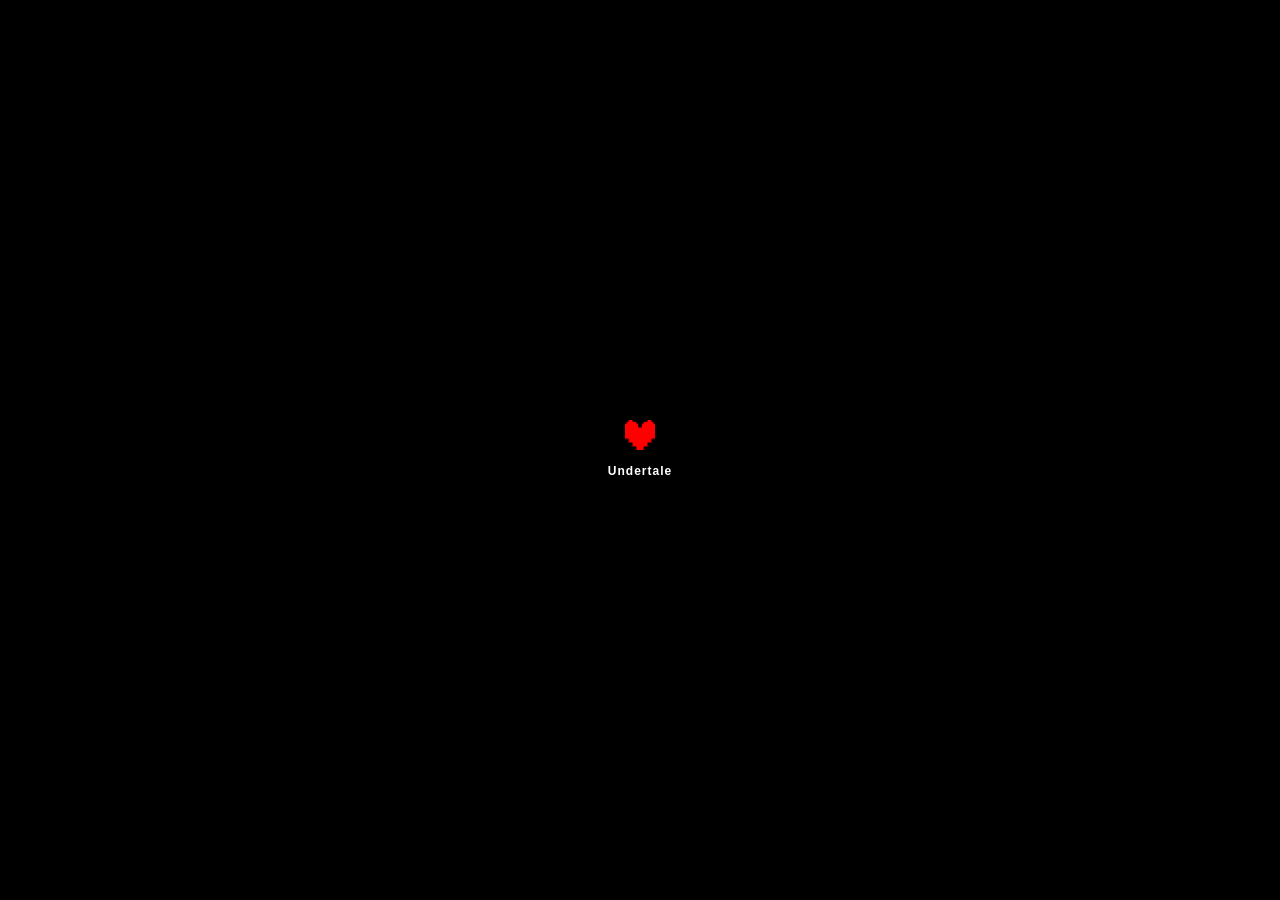
<file: index.html>
<!DOCTYPE html>

<html lang="en">
    <head>
        <meta charset="utf-8">
        <meta name="viewport" content="width=device-width, initial-scale=1">
        <link href="https://cdn.jsdelivr.net/npm/bootstrap@5.3.8/dist/css/bootstrap.min.css" rel="stylesheet" integrity="sha384-sRIl4kxILFvY47J16cr9ZwB07vP4J8+LH7qKQnuqkuIAvNWLzeN8tE5YBujZqJLB" crossorigin="anonymous">
        <link href="styles/main.css" rel="stylesheet">
        <link href="styles.css" rel="stylesheet">
        <script src="https://cdn.jsdelivr.net/npm/bootstrap@5.3.8/dist/js/bootstrap.bundle.min.js" integrity="sha384-FKyoEForCGlyvwx9Hj09JcYn3nv7wiPVlz7YYwJrWVcXK/BmnVDxM+D2scQbITxI" crossorigin="anonymous"></script>
        <title>Undertale</title>
    </head>
    <body>
        <div class="game-icon">
            <a href="draft.html">
                <img src="images/determination.png" alt="Undertale">
            </a>
            <div class="game-name">Undertale</div>
        </div>
        <p class="visually-hidden">Bootstrap element to meet problem criteria</p>
    </body>
</html>
</file>
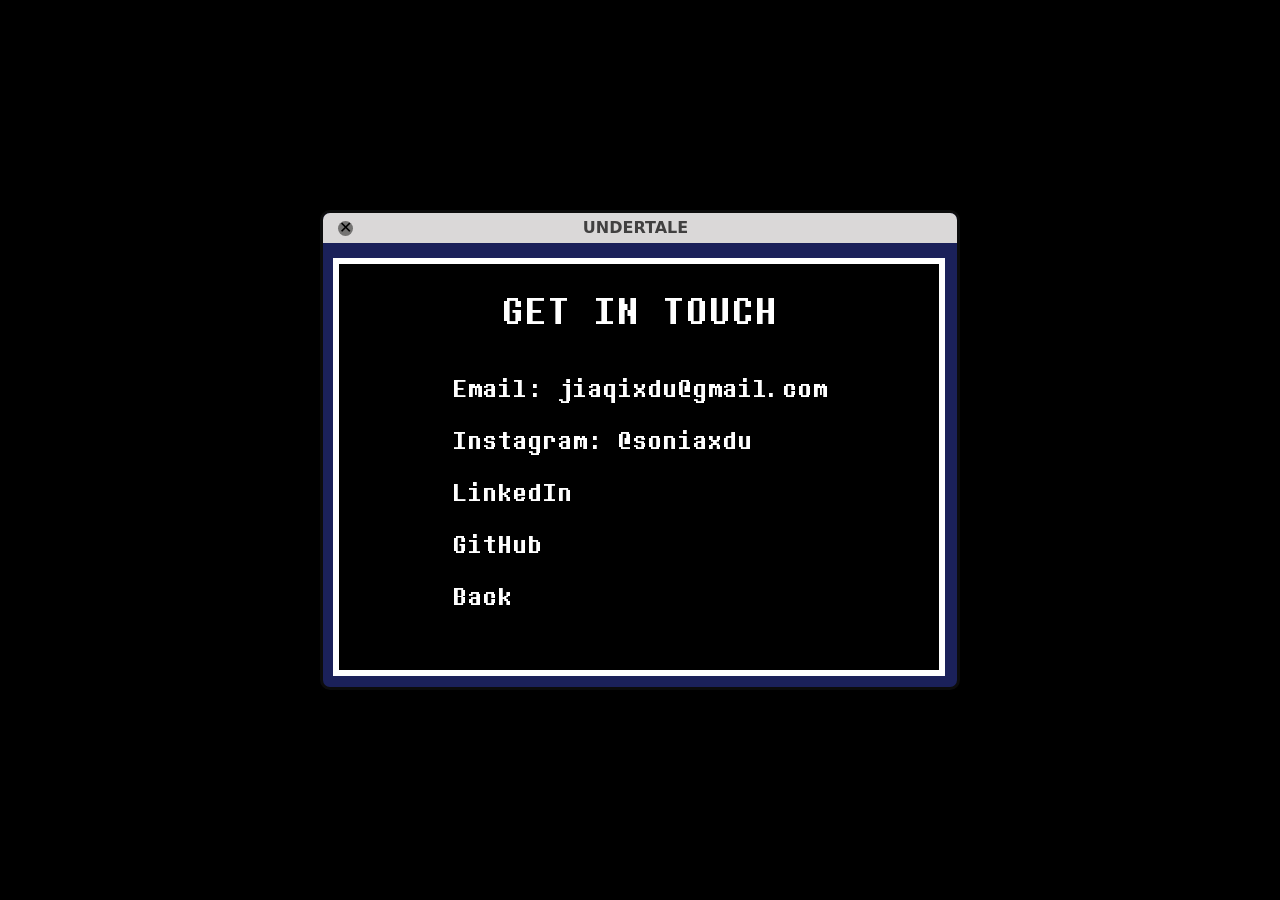
<file: contact-info.html>
<!DOCTYPE html>

<html lang="en">
    <head>
        <meta charset="utf-8">
        <meta name="viewport" content="width=device-width, initial-scale=1">
        <link href="https://cdn.jsdelivr.net/npm/bootstrap@5.3.8/dist/css/bootstrap.min.css" rel="stylesheet" integrity="sha384-sRIl4kxILFvY47J16cr9ZwB07vP4J8+LH7qKQnuqkuIAvNWLzeN8tE5YBujZqJLB" crossorigin="anonymous">
        <link href="styles/general.css" rel="stylesheet">
        <link href="styles/contact-info.css" rel="stylesheet">
        <script src="https://cdn.jsdelivr.net/npm/bootstrap@5.3.8/dist/js/bootstrap.bundle.min.js" integrity="sha384-FKyoEForCGlyvwx9Hj09JcYn3nv7wiPVlz7YYwJrWVcXK/BmnVDxM+D2scQbITxI" crossorigin="anonymous"></script>
        <title>Contact Information</title>
    </head>
    <body>
        <div class="game-window">
            <header class="game-header">
                UNDERTALE
                <a href="index.html" class="close-button">&#10005;</a>
            </header>

            <div class="menu">
                <div class="title">GET IN TOUCH</div>
                <div class="menu-grid">
                    <a href="mailto:jiaqixdu@gmail.com" class="menu-item">
                        Email: jiaqixdu@gmail.com
                        <div class="determination">
                            <img src="images/determination.png" alt="Determination">
                        </div>
                    </a>

                    <a href="https://www.instagram.com/soniaxdu/" target="_blank" rel="noopener noreferrer" class="menu-item">
                        Instagram: @soniaxdu
                        <div class="determination">
                            <img src="images/determination.png" alt="Determination">
                        </div>
                    </a>

                    <a href="https://www.linkedin.com/in/jiaqi-du-b213833b4/" target="_blank" rel="noopener noreferrer" class="menu-item">
                        LinkedIn
                        <div class="determination">
                            <img src="images/determination.png" alt="Determination">
                        </div>
                    </a>

                    <a href="https://github.com/jiaqidux" target="_blank" rel="noopener noreferrer" class="menu-item">
                        GitHub
                        <div class="determination">
                            <img src="images/determination.png" alt="Determination">
                        </div>
                    </a>

                    <a href="draft.html" class="menu-item">
                        Back
                        <div class="determination">
                            <img src="images/determination.png" alt="Determination">
                        </div>
                    </a>
                </div>
            </div>
        </div>
    </body>
</html>
</file>
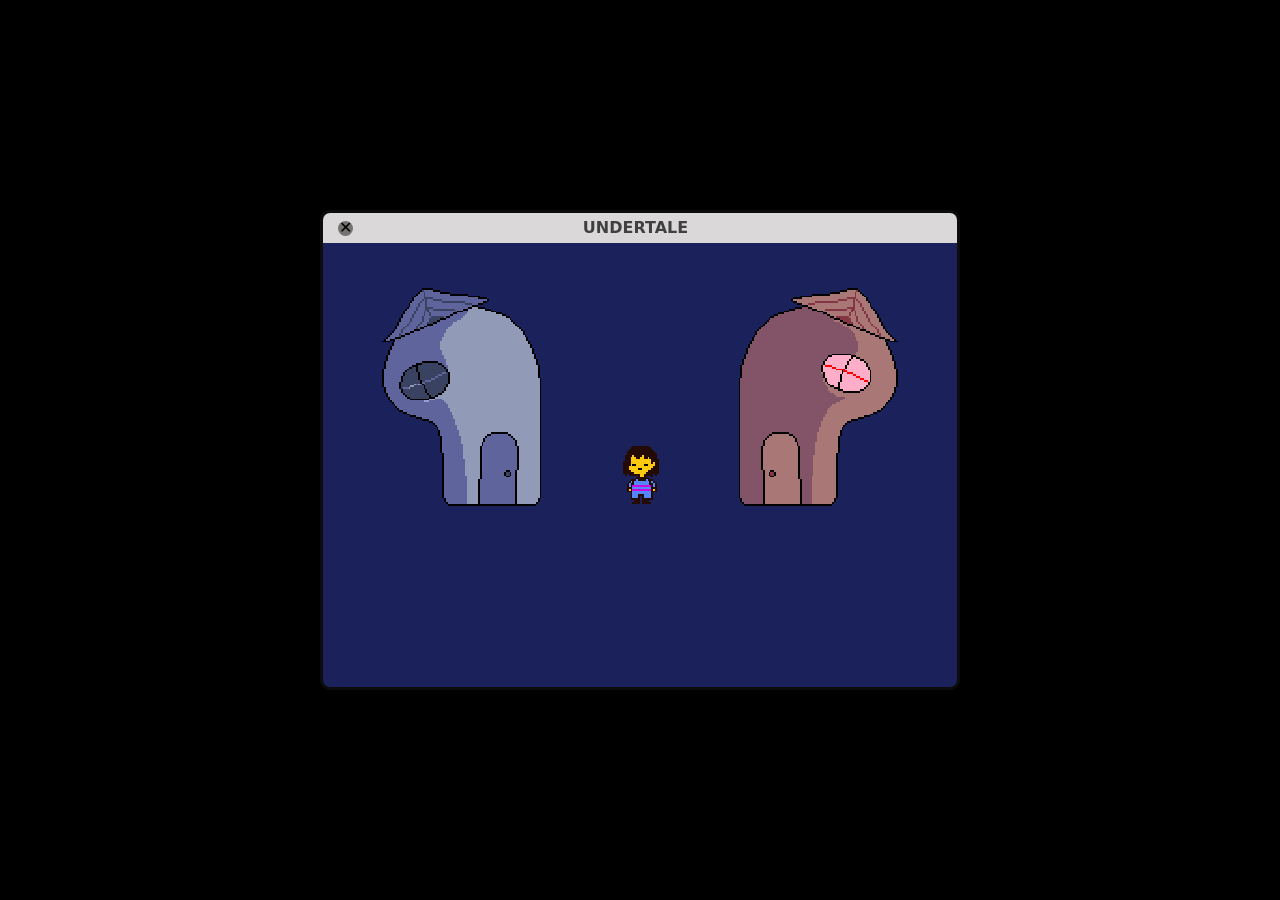
<file: draft.html>
<!DOCTYPE html>

<html lang="en">
    <head>
        <meta charset="utf-8">
        <meta name="viewport" content="width=device-width, initial-scale=1">
        <link href="https://cdn.jsdelivr.net/npm/bootstrap@5.3.8/dist/css/bootstrap.min.css" rel="stylesheet" integrity="sha384-sRIl4kxILFvY47J16cr9ZwB07vP4J8+LH7qKQnuqkuIAvNWLzeN8tE5YBujZqJLB" crossorigin="anonymous">
        <link href="styles/general.css" rel="stylesheet">
        <link href="styles/draft.css" rel="stylesheet">
        <script src="https://cdn.jsdelivr.net/npm/bootstrap@5.3.8/dist/js/bootstrap.bundle.min.js" integrity="sha384-FKyoEForCGlyvwx9Hj09JcYn3nv7wiPVlz7YYwJrWVcXK/BmnVDxM+D2scQbITxI" crossorigin="anonymous"></script>
        <title>My Website</title>
    </head>
    <body>
        <div class="game-window">
            <header class="game-header">
                UNDERTALE
                <a href="index.html" class="close-button">&#10005;</a>
            </header>

            <div class="background">
                <div class="nap-house" onclick="showTextBox('nap-text')">
                    <img src="images/nap-house.png" alt="Napstablook's house">
                </div>

                <div class="frisk" onclick="showTextBox('frisk-text')">
                    <img src="images/frisk.png" alt="Frisk">
                </div>

                <div class="met-house" onclick="showTextBox('met-text')">
                    <img src="images/met-house.png" alt="Mettaton's house">
                </div>
            </div>

            <div class="text-box hidden" id="nap-text">
                <div class="asterisk">*</div>
                <div class="text">
                    <p>Contact Information.</p>
                    <div class="button-grid">
                        <a href="contact-info.html" class="menu-button">
                            Enter
                            <div class="determination">
                                <img src="images/determination.png" alt="Determination">
                            </div>
                        </a>
                        <button class="menu-button" onclick="hideTextBox('nap-text')">
                            Leave
                            <span class="determination">
                                <img src="images/determination.png" alt="Determination">
                            </span>
                        </button>
                    </div>
                </div>
            </div>

            <div class="text-box hidden" id="frisk-text">
                <div class="asterisk">*</div>
                <div class="text">
                    <p>You meet a mysterious person</p>
                    <div class="button-grid">
                        <button class="menu-button" onclick="showTextBox('presentation-text')">
                            Greet
                            <span class="determination">
                                <img src="images/determination.png" alt="Determination">
                            </span>
                        </button>
                        <button class="menu-button" onclick="hideTextBox('frisk-text')">
                            Ignore
                        <span class="determination">
                            <img src="images/determination.png" alt="Determination">
                        </span>
                    </button>
                    </div>
                </div>
            </div>

            <div class="text-box hidden" id="presentation-text">
                <div class="asterisk">*</div>
                <div class="text">Hi! I'm Sonia. Welcome to my website!</div>
            </div>

            <div class="text-box hidden" id="met-text">
                <div class="asterisk">*</div>
                <div class="text">
                    <p>Interests/Hobbies.</p>
                    <div class="button-grid">
                        <a class="menu-button" href="hobbies.html">
                            Enter
                            <span class="determination">
                                <img src="images/determination.png" alt="Determination">
                            </span>
                        </a>
                        <button class="menu-button" onclick="hideTextBox('met-text')">
                            Leave
                            <span class="determination">
                                <img src="images/determination.png" alt="Determination">
                            </span>
                        </button>
                    </div>
                </div>
            </div>
        </div>

        <script>
            function showTextBox(id) {
                document.querySelectorAll(".text-box").forEach(function(box) {
        box.classList.add("hidden"); // Adds hidden class to all text-boxes
    });
                document.getElementById(id).classList.remove("hidden"); // Removes hidden class to id
            }

            function hideTextBox(id) {
                document.getElementById(id).classList.add("hidden");
            }
        </script>
    </body>
</html>
</file>
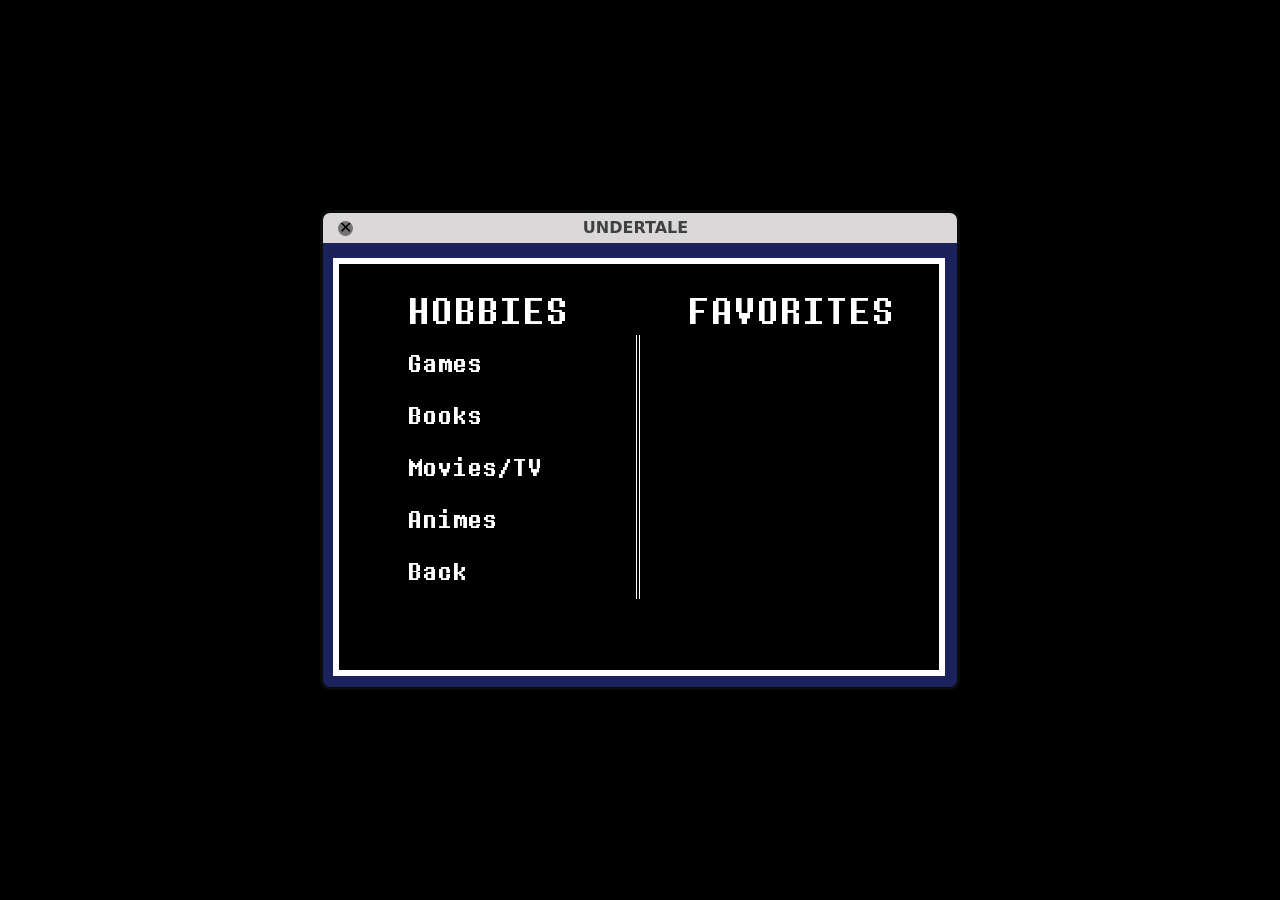
<file: hobbies.html>
<!DOCTYPE html>

<html lang="en">
    <head>
        <meta charset="utf-8">
        <meta name="viewport" content="width=device-width, initial-scale=1">
        <link href="https://cdn.jsdelivr.net/npm/bootstrap@5.3.8/dist/css/bootstrap.min.css" rel="stylesheet" integrity="sha384-sRIl4kxILFvY47J16cr9ZwB07vP4J8+LH7qKQnuqkuIAvNWLzeN8tE5YBujZqJLB" crossorigin="anonymous">
        <link href="styles/general.css" rel="stylesheet">
        <link href="styles/hobbies.css" rel="stylesheet">
        <script src="https://cdn.jsdelivr.net/npm/bootstrap@5.3.8/dist/js/bootstrap.bundle.min.js" integrity="sha384-FKyoEForCGlyvwx9Hj09JcYn3nv7wiPVlz7YYwJrWVcXK/BmnVDxM+D2scQbITxI" crossorigin="anonymous"></script>
        <title>Hobbies</title>
    </head>
    <body>
        <div class="game-window">
            <header class="game-header">
                UNDERTALE
                <a href="index.html" class="close-button">&#10005;</a>
            </header>

            <div class="background">
                <div class="menu">

                    <div class="menu-column">
                        <div class="title">HOBBIES</div>

                        <div class="hobbies-grid">
                            <button class="menu-item" onclick="showFavorites('fav-games')">
                                Games
                                 <span class="determination">
                                    <img src="images/determination.png" alt="Determination">
                                 </span>
                            </button>

                            <button class="menu-item" onclick="showFavorites('fav-books')">
                                Books
                                <span class="determination">
                                    <img src="images/determination.png" alt="Determination">
                                </span>
                            </button>

                            <button class="menu-item" onclick="showFavorites('fav-movies-tv')">
                                Movies/TV
                                <span class="determination">
                                    <img src="images/determination.png" alt="Determination">
                                </span>
                            </button>

                            <button class="menu-item" onclick="showFavorites('fav-animes')">
                                Animes
                                <span class="determination">
                                    <img src="images/determination.png" alt="Determination">
                                </span>
                            </button>

                            <a href="draft.html" class="menu-item" >
                                Back
                                <span class="determination">
                                    <img src="images/determination.png" alt="Determination">
                                </span>
                            </a>
                        </div>
                    </div>

                    <div class="menu-divider"></div>

                    <div class="menu-column">
                        <div class="title">FAVORITES</div>

                        <div class="favorites-grid hidden" id="fav-games">
                            <div><img src="images/hades.jpg" alt="Hades"></div>
                            <div><img src="images/silksong.jpg" alt="Hollow Knight: Silksong"></div>
                            <div><img src="images/totk.jpeg" alt="The Legend of Zelda: TOTK"></div>
                            <div><img src="images/undertale.JPG" alt="Undertale"></div>
                        </div>

                        <div class="favorites-grid hidden" id="fav-books">
                            <div><img src="images/tsh.jpg" alt="The Secret History"></div>
                            <div><img src="images/stormlight.jpg" alt="The Way of Kings"></div>
                            <div><img src="images/orv.jpg" alt="Omniscient Reader's Viewpoint"></div>
                            <div><img src="images/little-women.jpg" alt="Little Women"></div>
                        </div>

                        <div class="favorites-grid hidden" id="fav-movies-tv">
                            <div><img src="images/zhz.jpg" alt="Empresses in the Palace"></div>
                            <div><img src="images/interstellar.jpg" alt="Interstellar"></div>
                            <div><img src="images/schindler.JPG" alt="Schindler's List"></div>
                            <div><img src="images/dps.JPG" alt="Dead Poets Society"></div>
                        </div>

                        <div class="favorites-grid hidden" id="fav-animes">
                            <div><img src="images/kiki.jpg" alt="Kiki's Delivery Service"></div>
                            <div><img src="images/haikyuu.JPG" alt="Haikyu!"></div>
                            <div><img src="images/your-name.jpeg" alt="Your Name"></div>
                            <div><img src="images/aot.jpg" alt="Attack On Titan"></div>
                        </div>
                    </div>
                </div>
            </div>
        </div>
            <script>
                function showFavorites(id) {
                    document.querySelectorAll(".favorites-grid").forEach(function(box) {
                        box.classList.add("hidden");
                    });

                    document.getElementById(id).classList.remove("hidden");
                }
            </script>
    </body>
</html>
</file>
<file: styles/main.css>
body {
    background-color: black;
    color: white;
    margin: 0;
    display: flex;
    justify-content: center;
    align-items: center;
    font-family: Arial;
    height: 100vh;
    font-weight: bold;
}

.game-icon {
    display: flex;
    flex-direction: column;
    align-items: center;
    gap: 12px;
}

.game-icon img {
    height: 30px;
    width: auto;
}

.game-name {
    font-size: 12px;
    letter-spacing: 1px;
}
</file>
<file: styles.css>
@import url("styles/general.css");
@import url("styles/main.css");
@import url("styles/draft.css");
@import url("styles/hobbies.css");
@import url("styles/contact-info.css");

/* Simply for CS50's checker*/
.close-button {
    position: relative;
    height: 15px;
    width: 15px;
    border-radius: 15px;
    background-color: #747372;
    left:-350px;
    color: black;
    display: flex;
    justify-content: center;
    align-items: center;
    text-decoration: none;
}
</file>
<file: styles/general.css>
@font-face {
    font-family: "undertale";
    src: url('fonts/undertale-fonts.woff') format('woff');
    font-weight: normal;
    font-style: normal;
}

html, body {
    margin: 0;
    overflow-x: hidden;
    height: 100vh;
}

body {
    background-color: black;
    display: flex;
    justify-content: center;
    align-items: center;
}

.game-window {
    background-color: #1B215A;
    width: 640px;
    height: 480px;
    position: relative;
    border-radius: 10px;
    overflow: hidden;
    border-color: #0C0C0C;
    border-style: solid;
    flex-shrink: 0;
    transform: scale(min(1, calc((100vw - 20px) / 640px)));
    transform-origin: center;
}

.game-header {
    background-color: #DAD8D8;
    width: 640px;
    height: 30px;
    position: absolute;
    top: 0;
    display: flex;
    justify-content: center;
    align-items: center;
    font-weight: bold;
    color: #414040;
    text-decoration: none;
}

.close-button {
    position: relative;
    height: 15px;
    width: 15px;
    border-radius: 15px;
    background-color: #747372;
    left:-350px;
    color: black;
    display: flex;
    justify-content: center;
    align-items: center;
    text-decoration: none;
}
</file>
<file: styles/contact-info.css>
.menu {
    background-color: black;
    width: 612px;
    height: 418px;
    color: white;
    font-family: "undertale", Arial;
    font-size: 30px;
    line-height: 1.4;
    border: 6px solid white;
    position: absolute;
    top: 45px;
    bottom: 10px;
    right: 10px;
    left: 10px;
    justify-content: center;
    align-items: center;
    display: grid;
    grid-template-rows: 50px 1fr;
    padding: 20px;
}

.title {
    font-size: 45px;
    text-align: center;
}

.menu-grid {
    display: grid;
    grid-template-rows: 1fr 1fr 1fr 1fr 1fr;
}

.menu-item {
    background-color: black;
    color: white;
    border: black;
    position: relative;
    text-align: left;
    display: inline-block;
    padding: 5px 0px;
    text-decoration: none;
}

.determination img {
    position: absolute;
    height: 18px;
    left: -22px;
    top: 50%;
    transform: translateY(-50%);
    opacity: 0;
    transition: opacity 0.15s;
}

.menu-item:hover .determination img {
    opacity: 1;
}
</file>
<file: styles/draft.css>
.text-box {
    background-color: black;
    width: 584px;
    height: 144px;
    color: white;
    font-family: "undertale", Arial;
    font-size: 28px;
    line-height: 1.4;
    border: 6px solid white;
    position: absolute;
    bottom: 10px;
    left: 28px;
    right: 28px;
    display: grid;
    grid-template-columns: 50px 1fr;
    padding: 8px 18px 8px 0px;
}

.asterisk {
    text-align: center
}

.background {
    display: grid;
    grid-template-columns: 180px 180px 180px;
    justify-items: center;
    justify-content: center;
    margin-top: 30px;
}

.background img {
    height: 300px;
    image-rendering: pixelated;
    image-rendering: crisp-edges;
}

img:hover {
    cursor: pointer;
}

.text-box.hidden {
    display: none;
}

.menu-button {
    background-color: black;
    color: white;
    border: black;
    position: relative;
    text-decoration: none;
    display: inline-block;
    padding: 5px 0px;
}

.button-grid {
    display: grid;
    grid-template-columns: 1fr 1fr;
    padding: 10px;
    justify-items: center;

}

.determination img {
    position: absolute;
    height: 16px;
    left: -14px;
    left: -20px;
    top: 50%;
    transform: translateY(-50%);
    opacity: 0;
    transition: opacity 0.15s;
}

.menu-button:hover .determination img {
    opacity: 1;
}
</file>
<file: styles/hobbies.css>
.menu {
    background-color: black;
    width: 612px;
    height: 418px;
    color: white;
    font-family: "undertale", Arial;
    font-size: 30px;
    line-height: 1.4;
    border-style: solid;
    border-color: white;
    border-width: 6px;
    position: absolute;
    top: 45px;
    bottom: 10px;
    right: 10px;
    left: 10px;
    justify-content: center;
    align-items: stretch;
    display: grid;
    grid-template-columns: 1fr 6px 1fr;
}

.menu-column {
    display: grid;
    grid-template-rows: 50px 1fr;
    padding: 20px;
    position: relative;
    justify-content: center;
    align-items: center;
}

.title {
    font-size: 45px;
    position: relative;
    text-align: center;
}

.hobbies-grid {
    display: grid;
    grid-template-rows: 1fr 1fr 1fr 1fr 1fr;
    position: relative;
    margin-bottom: 50px;
}

.menu-item {
    background-color: black;
    color: white;
    border: black;
    position: relative;
    text-align: left;
    display: inline-block;
    padding: 5px 0px;
    text-decoration: none;
}

.determination img {
    position: absolute;
    height: 18px;
    left: -22px;
    top: 50%;
    transform: translateY(-50%);
    opacity: 0;
    transition: opacity 0.15s;
}

.menu-item:hover .determination img {
    opacity: 1;
}

.menu-divider {
    background-color: white;
    width: 1px;
    box-shadow: 3px 0 0 white;
    align-self: center;
    height: 65%;
}

.favorites-grid {
    display: grid;
    grid-template-rows: 1fr 1fr;
    grid-template-columns: 1fr 1fr;
    gap: 15px;
}

.favorites-grid img {
    width: 90px;
}

.favorites-grid.hidden {
    display:none;
}
</file>
